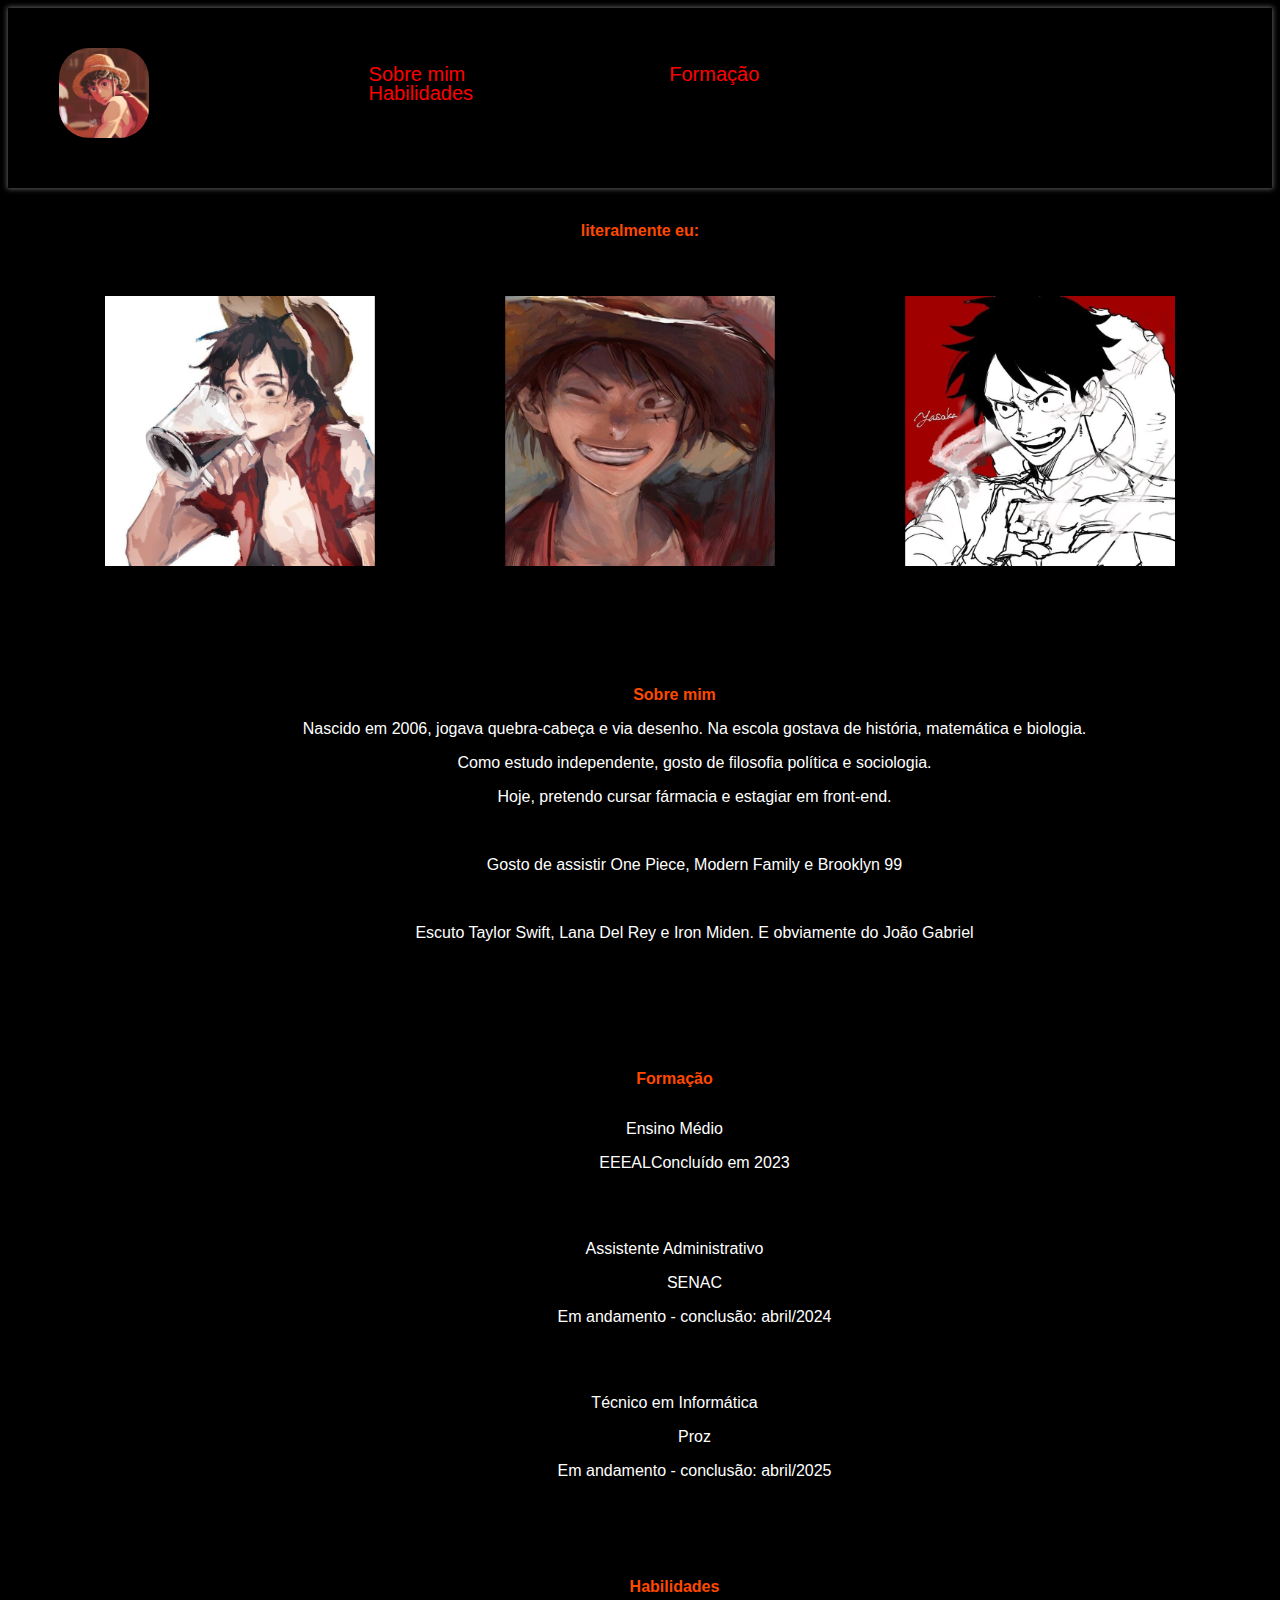
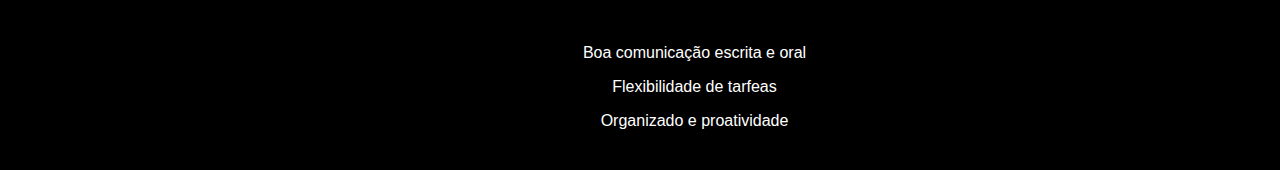
<file: index.html>
<!DOCTYPE html>
<html lang="en">

<head>
    <meta charset="UTF-8">
    <meta name="viewport" content="width=device-width, initial-scale=1.0">
    <link rel="stylesheet" href="alguma.css">
    <title>Portifólio de Adryan</title>
</head>

<body>
    <header>
        <div class="interface">
            <div>
                <a href="#"><img src="img/a1.jpeg" id="logo"></a>
            </div>
            <nav id="nav_a">
                <div>
                    <ul>
                        <li><a href="#sobremim">Sobre mim</a></li>
                        <li><a href="#formacao">Formação</a></li>
                        <li><a href="#habilidades">Habilidades</a></li>
                    </ul>
                </div>
            </nav>
        </div>
    </header>

    <br>

    <div id="paco">
        <h3> literalmente eu: </h3>
        <a href="#"><img src="img/a2.jpeg" id="logo2"></a>
        <a href="#"><img src="img/a3.jpeg" id="logo2"></a>
        <a href="#"><img src="img/a4.jpeg" id="logo2"></a>
    </div>

    <br>

    <div id="sobremim">
        <h3> Sobre mim </h3>
        <ul>
            <li>
                <p> Nascido em 2006, jogava quebra-cabeça e via desenho. Na escola gostava de história, matemática
                    e biologia.<p> <p2>Como estudo independente, gosto de filosofia política e sociologia.</p2>
                <p> Hoje, pretendo cursar fármacia e estagiar em front-end.</p>
            </li>
            <br>
            <li>
                <p> Gosto de assistir One Piece, Modern Family e Brooklyn 99 </p>
            </li>
            <br>
            <li>
                <p> Escuto Taylor Swift, Lana Del Rey e Iron Miden. E obviamente do João Gabriel</p>
            </li>
        </ul>
    </div>

    <br>

    <div id="formacao">
            <h3> Formação </h3>
        <dr>
            <dt><p> Ensino Médio </p></dt>
            <dd><p> EEEALConcluído em 2023 </p></dd>
            <br>
            <br>
            <dt><p> Assistente Administrativo </p></dt>
            <dd><p> SENAC </p></dd>
            <dd><p> Em andamento - conclusão: abril/2024 </p></dd>
            <br>
            <br>
            <dt><p> Técnico em Informática </p></dt>
            <dd><p> Proz </p></dd>
            <dd><p> Em andamento - conclusão: abril/2025 </p></dd>
        </dr>
    </div>

    <br>


    <div id="habilidades">
        <h3> Habilidades </h3>
        <ul>
            <li><p>Boa comunicação escrita e oral</p></li>
            <li><p>Flexibilidade de tarfeas</p></li>
            <li><p>Organizado e proatividade</p></li>
        </ul>
    </div>
</body>

</html>
</file>
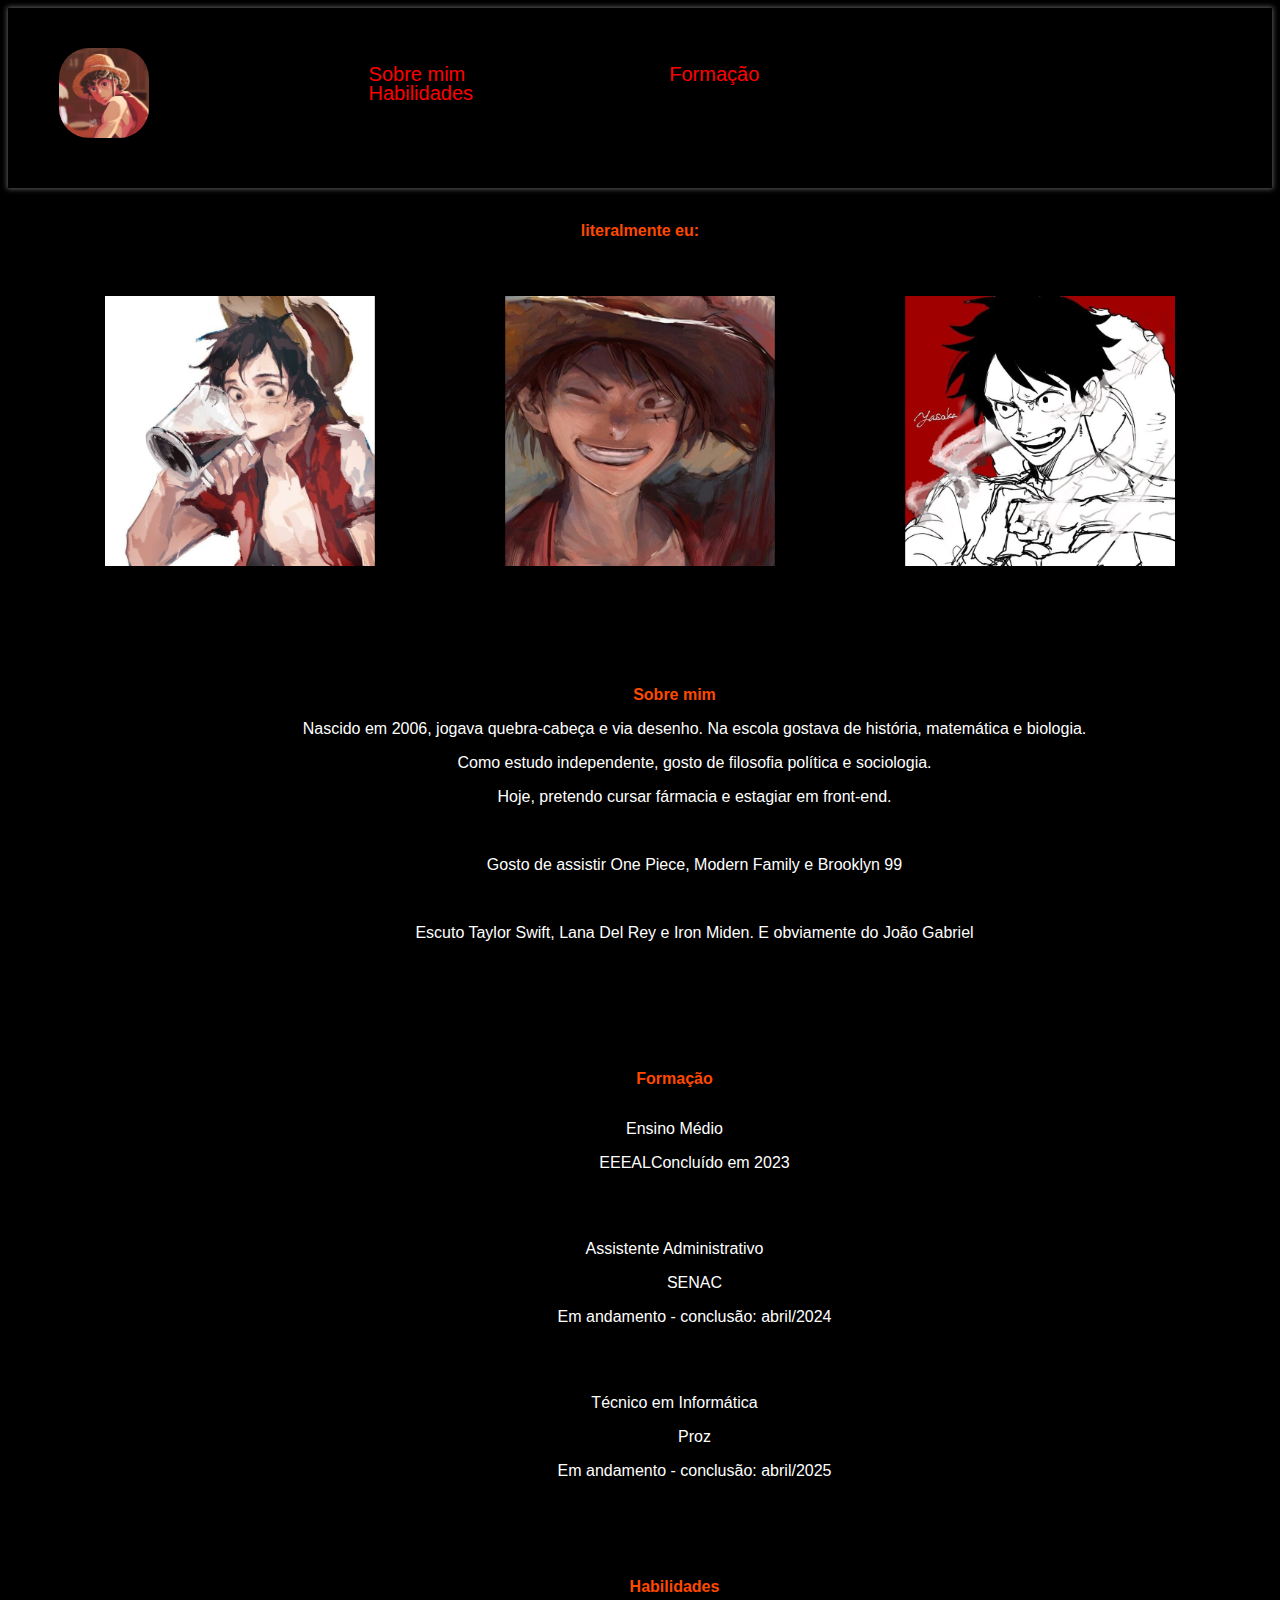
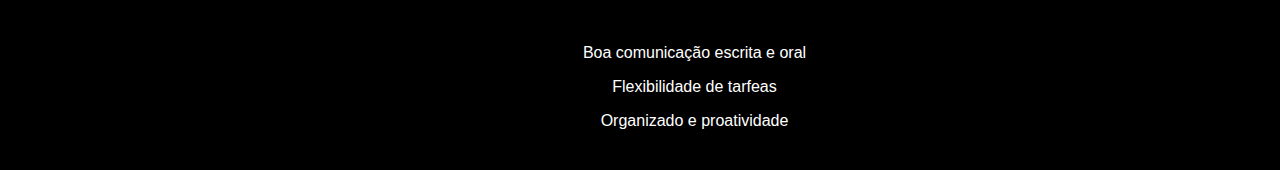
<file: alguma.html>
<!DOCTYPE html>
<html lang="en">

<head>
    <meta charset="UTF-8">
    <meta name="viewport" content="width=device-width, initial-scale=1.0">
    <link rel="stylesheet" href="alguma.css">
    <title>Portifólio de Adryan</title>
</head>

<body>
    <header>
        <div class="interface">
            <div>
                <a href="#"><img src="img/a1.jpeg" id="logo"></a>
            </div>
            <nav id="nav_a">
                <div>
                    <ul>
                        <li><a href="#sobremim">Sobre mim</a></li>
                        <li><a href="#formacao">Formação</a></li>
                        <li><a href="#habilidades">Habilidades</a></li>
                    </ul>
                </div>
            </nav>
        </div>
    </header>

    <br>

    <div id="paco">
        <h3> literalmente eu: </h3>
        <a href="#"><img src="img/a2.jpeg" id="logo2"></a>
        <a href="#"><img src="img/a3.jpeg" id="logo2"></a>
        <a href="#"><img src="img/a4.jpeg" id="logo2"></a>
    </div>

    <br>

    <div id="sobremim">
        <h3> Sobre mim </h3>
        <ul>
            <li>
                <p> Nascido em 2006, jogava quebra-cabeça e via desenho. Na escola gostava de história, matemática
                    e biologia.<p> <p2>Como estudo independente, gosto de filosofia política e sociologia.</p2>
                <p> Hoje, pretendo cursar fármacia e estagiar em front-end.</p>
            </li>
            <br>
            <li>
                <p> Gosto de assistir One Piece, Modern Family e Brooklyn 99 </p>
            </li>
            <br>
            <li>
                <p> Escuto Taylor Swift, Lana Del Rey e Iron Miden. E obviamente do João Gabriel</p>
            </li>
        </ul>
    </div>

    <br>

    <div id="formacao">
            <h3> Formação </h3>
        <dr>
            <dt><p> Ensino Médio </p></dt>
            <dd><p> EEEALConcluído em 2023 </p></dd>
            <br>
            <br>
            <dt><p> Assistente Administrativo </p></dt>
            <dd><p> SENAC </p></dd>
            <dd><p> Em andamento - conclusão: abril/2024 </p></dd>
            <br>
            <br>
            <dt><p> Técnico em Informática </p></dt>
            <dd><p> Proz </p></dd>
            <dd><p> Em andamento - conclusão: abril/2025 </p></dd>
        </dr>
    </div>

    <br>


    <div id="habilidades">
        <h3> Habilidades </h3>
        <ul>
            <li><p>Boa comunicação escrita e oral</p></li>
            <li><p>Flexibilidade de tarfeas</p></li>
            <li><p>Organizado e proatividade</p></li>
        </ul>
    </div>
</body>

</html>
</file>
<file: alguma.css>
header {
    padding: 40px 4%;
    box-shadow: 0 0 5px 1px rgb(94, 94, 94);
    background-color: rgb(0, 0, 0);
    top: 0px;
    z-index: 1000;
    height: 100px;
  }
  
body{
    background-color: rgb(0, 0, 0);
}

  header > .interface {
    display: flex;
    align-items: center;
    justify-content: space-between;
  }
  
  header a {
    display: flex;
    color:  rgb(255, 0, 0);
    text-decoration: none;
    display: inline-block;
    transition: 0.2s;
    font-size: 20px;
    font-family: "Segoe UI", Tahoma, Geneva, Verdana, sans-serif;
    margin-top: -35px;
    text-align: center;
    margin-right: 160px;
  }
  
  #nav_a {
    margin-top: -20px;
  }
  
  header a:hover {
    color: rgb(255, 0, 0);
    transform: scale(1.15);
  }
  
  header nav ul {
    list-style-type: none;
  }
  
  header nav ul li {
    display: inline-block;
    padding: 0 20px;
  }

#logo{
    width: 90px;
    height: 90px;
    border-radius: 30px;
    margin-top: 35px;
}

#logo2{
    padding: 40px 5%;
    width: 270px;
    height: 270px;
    border-radius: 30px;
}

#paco{
    background-color: black;
    margin: auto;
    text-align: center;
    height: 430px;
}

#sobremim{
    background-color: black;
    display: flexbox;
    width: 1333px;
    height: 350px;
    text-align: center;
    margin: auto;
    flex-direction: column;
}
#formacao{
    background-color: rgb(0, 0, 0);
    display: flex;
    width: 1333px;
    height: 490px;
    text-align: center;
    margin: auto;
    flex-direction: column;
}

#habilidades{
    background-color: black;
    display: flex;
    width: 1333px;
    height: 200px;
    text-align: center;
    margin: auto;
    flex-direction: column;
}

p{
    font-family: 'Franklin Gothic Medium', 'Arial Narrow', Arial, sans-serif;
    color: rgb(255, 255, 255);
}

h3{
    font-family: 'Segoe UI', Tahoma, Geneva, Verdana, sans-serif;
    font-size: medium;
    color: rgb(255, 72, 0);
    text-align: left 10px;
}
</file>
